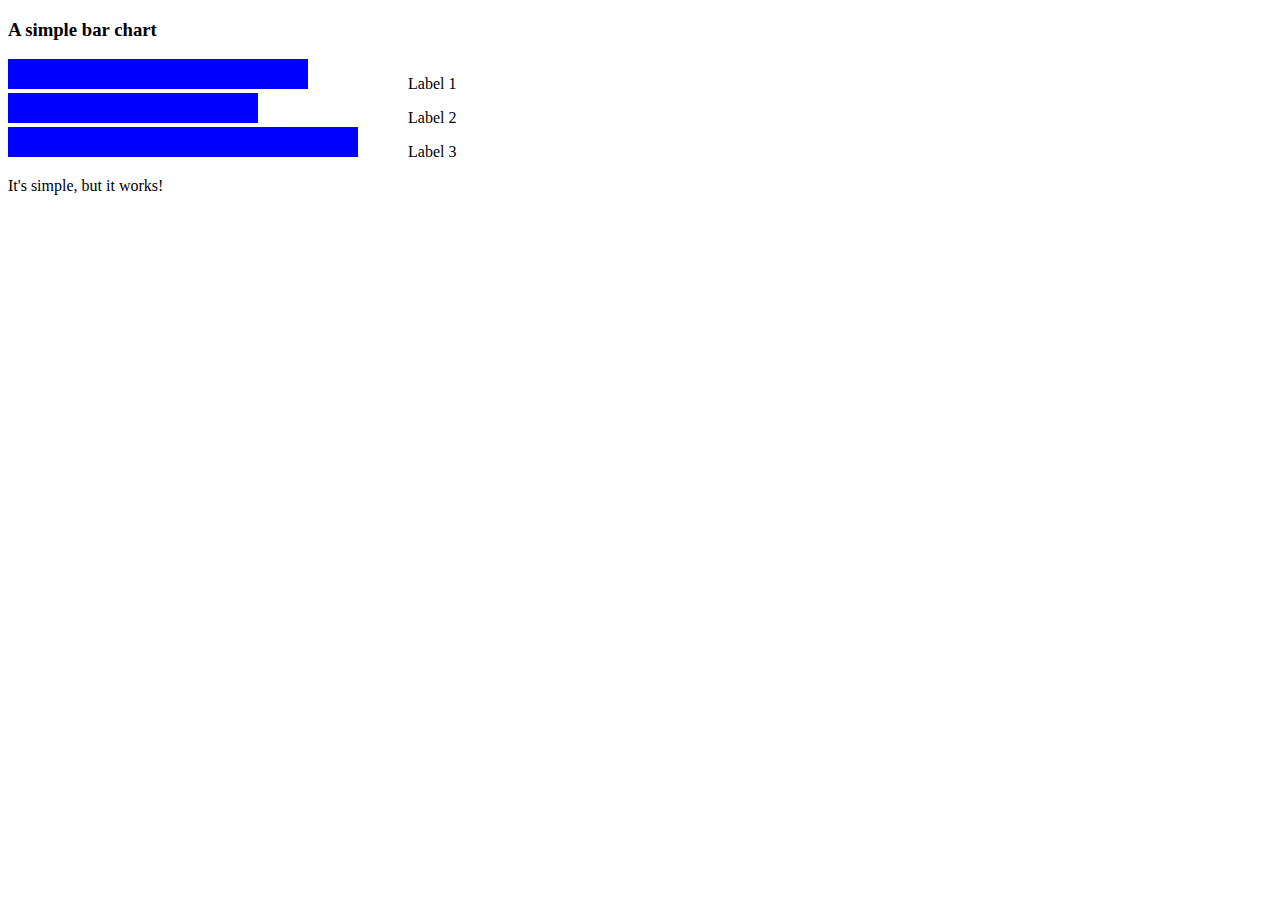
<file: bar.html>
<!DOCTYPE html>
<html>
    <head>
        <title>
            A simple bar chart
        </title>
    </head>
    <body>
        <h3>A simple bar chart</h3>
        <svg height="30" width="400">
            <rect height="30" width="300" style="fill:rgb(0,0,255);" />
        </svg>Label 1<br />
        <svg height="30" width="400">
            <rect height="30" width="250" style="fill:rgb(0,0,255);" />
        </svg>Label 2<br />
        <svg height="30" width="400">
            <rect height="30" width="350" style="fill:rgb(0,0,255);" />
        </svg>Label 3<br />
        <p>It's simple, but it works!</p>
    </body>
</html>
</file>
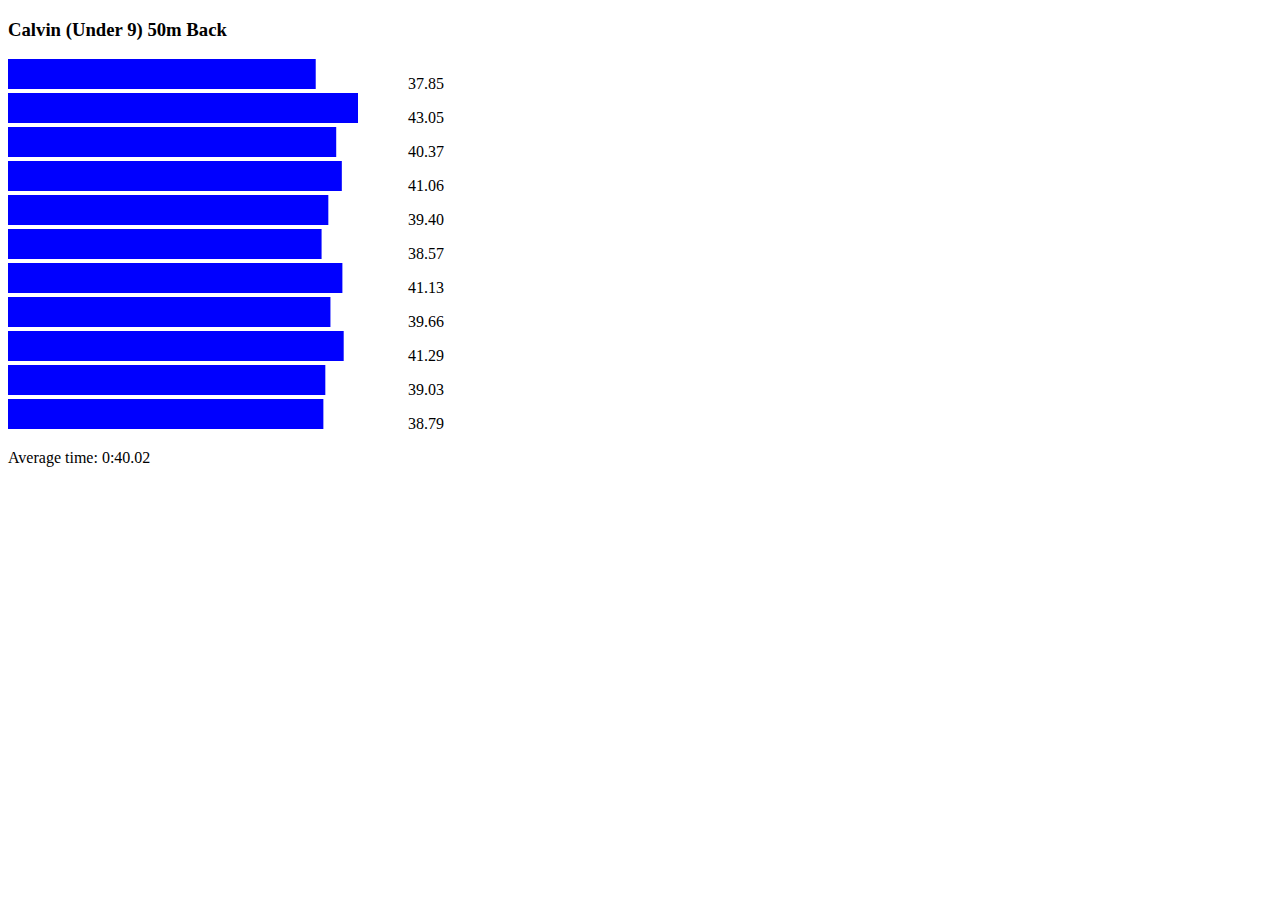
<file: charts/Calvin-9-50m-Back.html>
<!DOCTYPE html>
    <html>
        <head>
            <title>Calvin (Under 9) 50m Back</title>
        </head>
        <body>
        <h3>Calvin (Under 9) 50m Back</h3>
    
            <svg height="30" width="400">
                <rect height="30" width="307.72" style="fill:rgb(0,0,255);" />
            </svg>37.85<br />
        
            <svg height="30" width="400">
                <rect height="30" width="350.0" style="fill:rgb(0,0,255);" />
            </svg>43.05<br />
        
            <svg height="30" width="400">
                <rect height="30" width="328.21" style="fill:rgb(0,0,255);" />
            </svg>40.37<br />
        
            <svg height="30" width="400">
                <rect height="30" width="333.82" style="fill:rgb(0,0,255);" />
            </svg>41.06<br />
        
            <svg height="30" width="400">
                <rect height="30" width="320.33" style="fill:rgb(0,0,255);" />
            </svg>39.40<br />
        
            <svg height="30" width="400">
                <rect height="30" width="313.58" style="fill:rgb(0,0,255);" />
            </svg>38.57<br />
        
            <svg height="30" width="400">
                <rect height="30" width="334.39" style="fill:rgb(0,0,255);" />
            </svg>41.13<br />
        
            <svg height="30" width="400">
                <rect height="30" width="322.44" style="fill:rgb(0,0,255);" />
            </svg>39.66<br />
        
            <svg height="30" width="400">
                <rect height="30" width="335.69" style="fill:rgb(0,0,255);" />
            </svg>41.29<br />
        
            <svg height="30" width="400">
                <rect height="30" width="317.32" style="fill:rgb(0,0,255);" />
            </svg>39.03<br />
        
            <svg height="30" width="400">
                <rect height="30" width="315.37" style="fill:rgb(0,0,255);" />
            </svg>38.79<br />
        
        <p>Average time: 0:40.02</p>
        </body>
    </html>
</file>
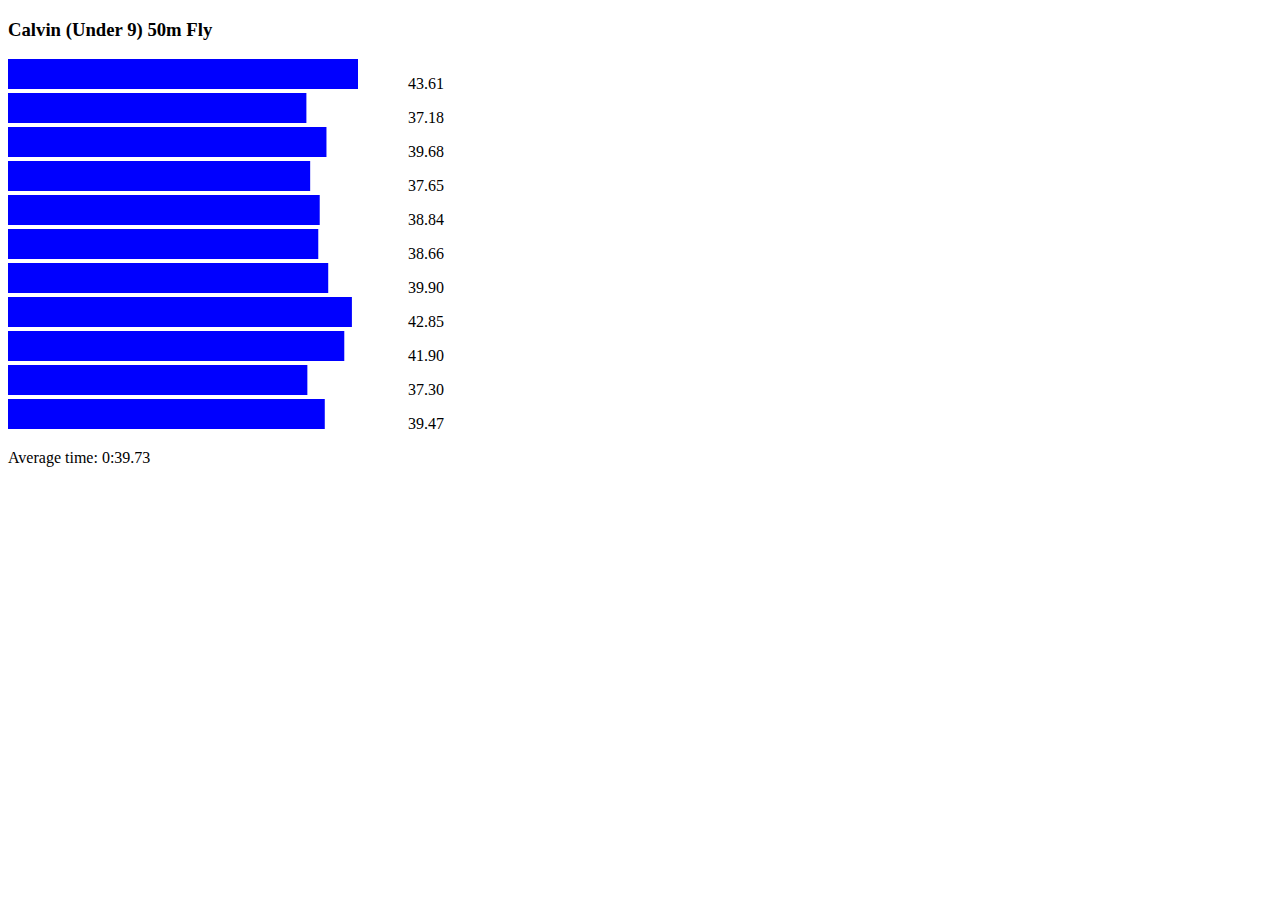
<file: charts/Calvin-9-50m-Fly.html>
<!DOCTYPE html>
    <html>
        <head>
            <title>Calvin (Under 9) 50m Fly</title>
        </head>
        <body>
        <h3>Calvin (Under 9) 50m Fly</h3>
    
            <svg height="30" width="400">
                <rect height="30" width="350.0" style="fill:rgb(0,0,255);" />
            </svg>43.61<br />
        
            <svg height="30" width="400">
                <rect height="30" width="298.39" style="fill:rgb(0,0,255);" />
            </svg>37.18<br />
        
            <svg height="30" width="400">
                <rect height="30" width="318.46" style="fill:rgb(0,0,255);" />
            </svg>39.68<br />
        
            <svg height="30" width="400">
                <rect height="30" width="302.17" style="fill:rgb(0,0,255);" />
            </svg>37.65<br />
        
            <svg height="30" width="400">
                <rect height="30" width="311.72" style="fill:rgb(0,0,255);" />
            </svg>38.84<br />
        
            <svg height="30" width="400">
                <rect height="30" width="310.27" style="fill:rgb(0,0,255);" />
            </svg>38.66<br />
        
            <svg height="30" width="400">
                <rect height="30" width="320.22" style="fill:rgb(0,0,255);" />
            </svg>39.90<br />
        
            <svg height="30" width="400">
                <rect height="30" width="343.9" style="fill:rgb(0,0,255);" />
            </svg>42.85<br />
        
            <svg height="30" width="400">
                <rect height="30" width="336.28" style="fill:rgb(0,0,255);" />
            </svg>41.90<br />
        
            <svg height="30" width="400">
                <rect height="30" width="299.36" style="fill:rgb(0,0,255);" />
            </svg>37.30<br />
        
            <svg height="30" width="400">
                <rect height="30" width="316.77" style="fill:rgb(0,0,255);" />
            </svg>39.47<br />
        
        <p>Average time: 0:39.73</p>
        </body>
    </html>
</file>
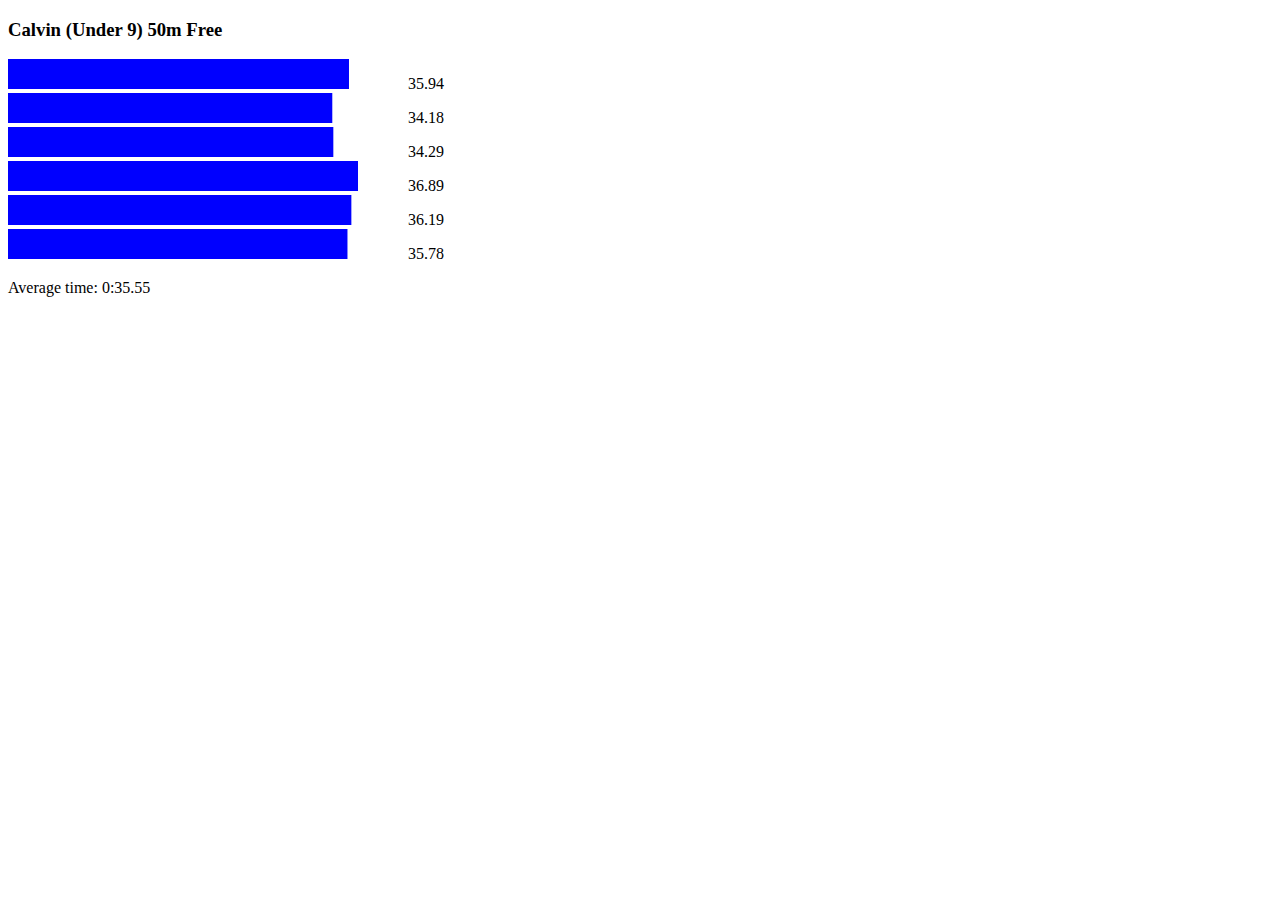
<file: charts/Calvin-9-50m-Free.html>
<!DOCTYPE html>
    <html>
        <head>
            <title>Calvin (Under 9) 50m Free</title>
        </head>
        <body>
        <h3>Calvin (Under 9) 50m Free</h3>
    
            <svg height="30" width="400">
                <rect height="30" width="340.99" style="fill:rgb(0,0,255);" />
            </svg>35.94<br />
        
            <svg height="30" width="400">
                <rect height="30" width="324.29" style="fill:rgb(0,0,255);" />
            </svg>34.18<br />
        
            <svg height="30" width="400">
                <rect height="30" width="325.33" style="fill:rgb(0,0,255);" />
            </svg>34.29<br />
        
            <svg height="30" width="400">
                <rect height="30" width="350.0" style="fill:rgb(0,0,255);" />
            </svg>36.89<br />
        
            <svg height="30" width="400">
                <rect height="30" width="343.36" style="fill:rgb(0,0,255);" />
            </svg>36.19<br />
        
            <svg height="30" width="400">
                <rect height="30" width="339.47" style="fill:rgb(0,0,255);" />
            </svg>35.78<br />
        
        <p>Average time: 0:35.55</p>
        </body>
    </html>
</file>
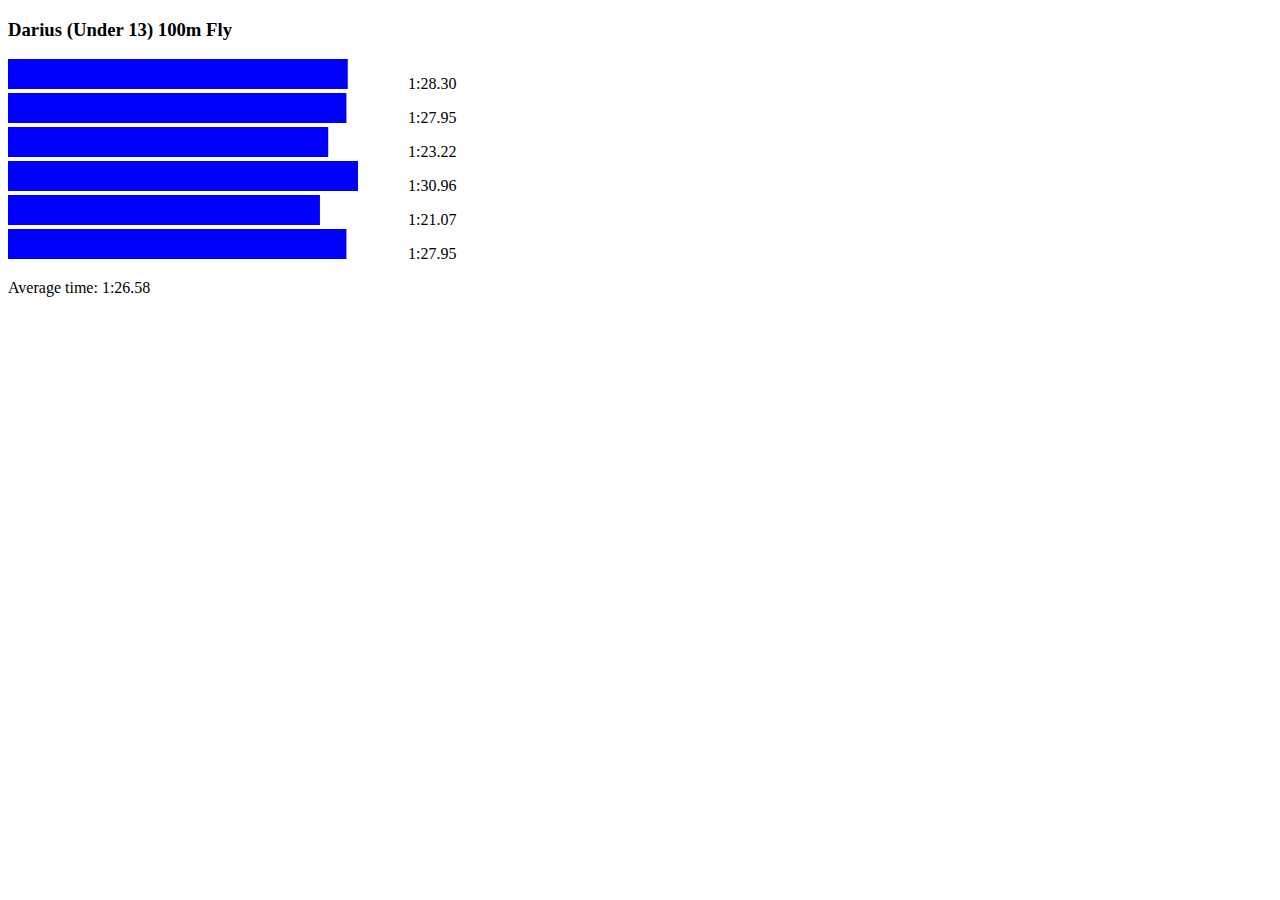
<file: charts/Darius-13-100m-Fly.html>
<!DOCTYPE html>
    <html>
        <head>
            <title>Darius (Under 13) 100m Fly</title>
        </head>
        <body>
        <h3>Darius (Under 13) 100m Fly</h3>
    
            <svg height="30" width="400">
                <rect height="30" width="339.76" style="fill:rgb(0,0,255);" />
            </svg>1:28.30<br />
        
            <svg height="30" width="400">
                <rect height="30" width="338.42" style="fill:rgb(0,0,255);" />
            </svg>1:27.95<br />
        
            <svg height="30" width="400">
                <rect height="30" width="320.22" style="fill:rgb(0,0,255);" />
            </svg>1:23.22<br />
        
            <svg height="30" width="400">
                <rect height="30" width="350.0" style="fill:rgb(0,0,255);" />
            </svg>1:30.96<br />
        
            <svg height="30" width="400">
                <rect height="30" width="311.94" style="fill:rgb(0,0,255);" />
            </svg>1:21.07<br />
        
            <svg height="30" width="400">
                <rect height="30" width="338.42" style="fill:rgb(0,0,255);" />
            </svg>1:27.95<br />
        
        <p>Average time: 1:26.58</p>
        </body>
    </html>
</file>
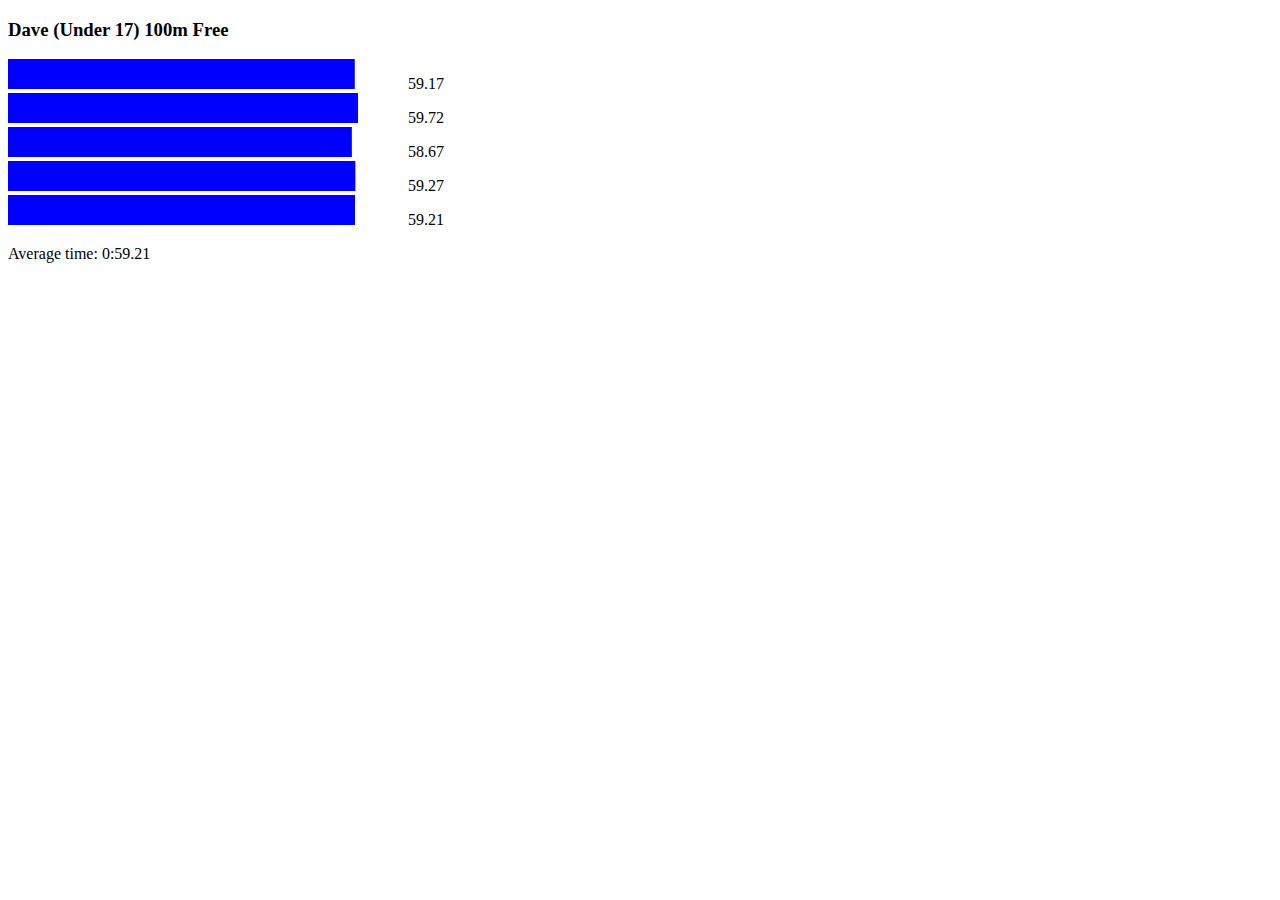
<file: charts/Dave-17-100m-Free.html>
<!DOCTYPE html>
    <html>
        <head>
            <title>Dave (Under 17) 100m Free</title>
        </head>
        <body>
        <h3>Dave (Under 17) 100m Free</h3>
    
            <svg height="30" width="400">
                <rect height="30" width="346.78" style="fill:rgb(0,0,255);" />
            </svg>59.17<br />
        
            <svg height="30" width="400">
                <rect height="30" width="350.0" style="fill:rgb(0,0,255);" />
            </svg>59.72<br />
        
            <svg height="30" width="400">
                <rect height="30" width="343.85" style="fill:rgb(0,0,255);" />
            </svg>58.67<br />
        
            <svg height="30" width="400">
                <rect height="30" width="347.36" style="fill:rgb(0,0,255);" />
            </svg>59.27<br />
        
            <svg height="30" width="400">
                <rect height="30" width="347.01" style="fill:rgb(0,0,255);" />
            </svg>59.21<br />
        
        <p>Average time: 0:59.21</p>
        </body>
    </html>
</file>
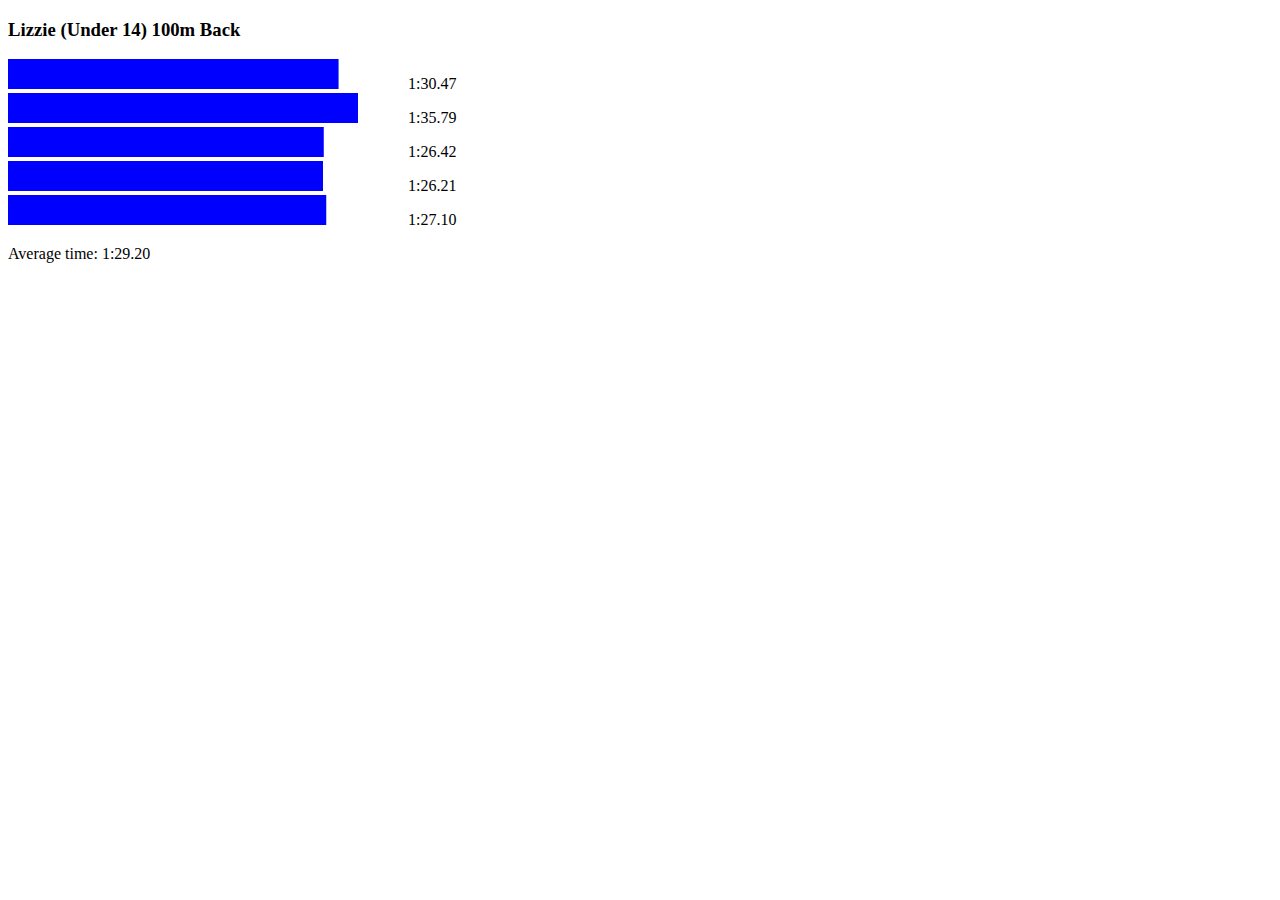
<file: charts/Lizzie-14-100m-Back.html>
<!DOCTYPE html>
    <html>
        <head>
            <title>Lizzie (Under 14) 100m Back</title>
        </head>
        <body>
        <h3>Lizzie (Under 14) 100m Back</h3>
    
            <svg height="30" width="400">
                <rect height="30" width="330.56" style="fill:rgb(0,0,255);" />
            </svg>1:30.47<br />
        
            <svg height="30" width="400">
                <rect height="30" width="350.0" style="fill:rgb(0,0,255);" />
            </svg>1:35.79<br />
        
            <svg height="30" width="400">
                <rect height="30" width="315.76" style="fill:rgb(0,0,255);" />
            </svg>1:26.42<br />
        
            <svg height="30" width="400">
                <rect height="30" width="315.0" style="fill:rgb(0,0,255);" />
            </svg>1:26.21<br />
        
            <svg height="30" width="400">
                <rect height="30" width="318.25" style="fill:rgb(0,0,255);" />
            </svg>1:27.10<br />
        
        <p>Average time: 1:29.20</p>
        </body>
    </html>
</file>
